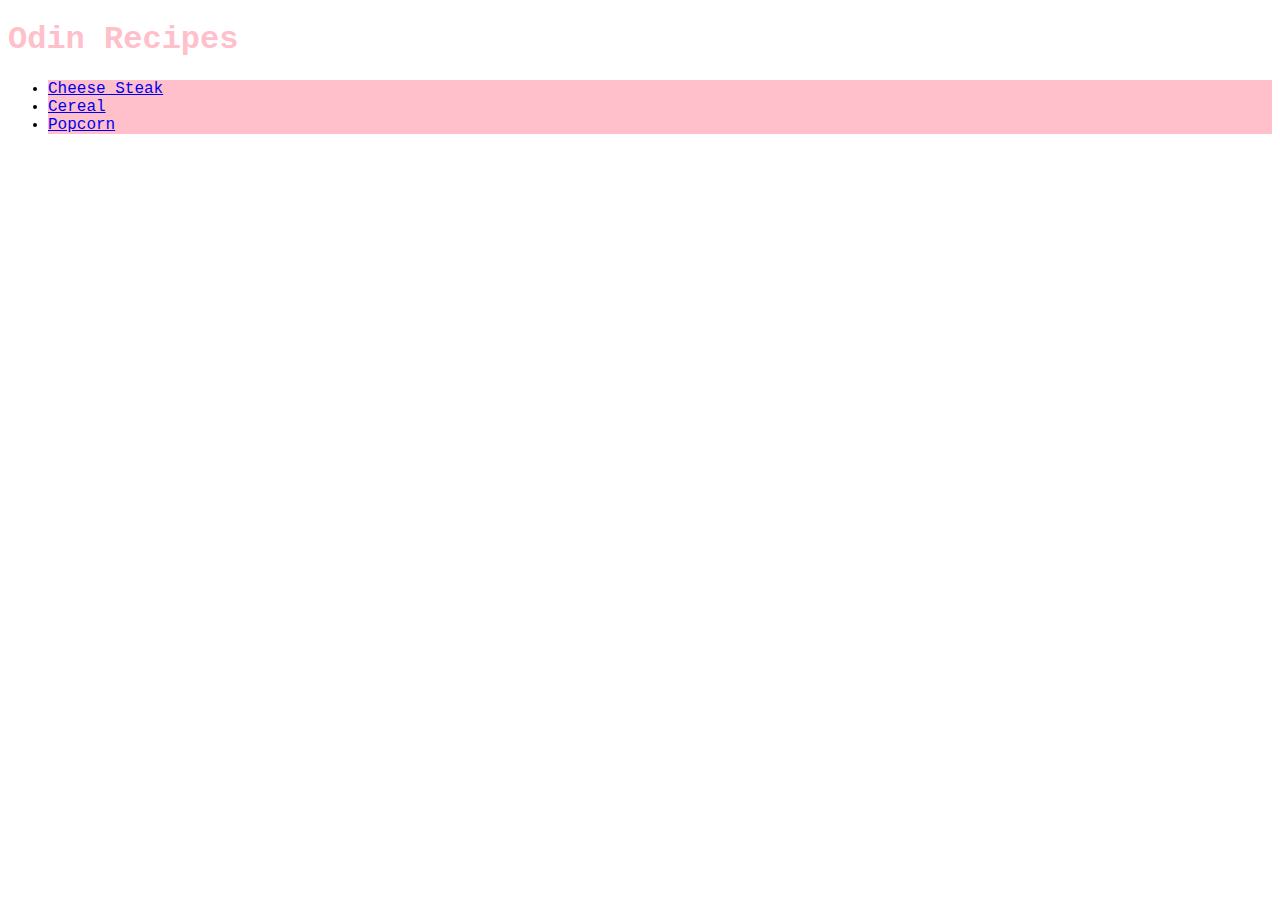
<file: index.html>
<!DOCTYPE html>
<html lang="en">
<head>
    <meta charset="UTF-8">
    <meta http-equiv="X-UA-Compatible" content="IE=edge">
    <meta name="viewport" content="width=device-width, initial-scale=1.0">
    <link rel="stylesheet" href="style.css">
    <title>Recipes</title>
</head>
<body>
    <h1 class="pink">Odin Recipes</h1>
    <ul>
        <li><a href="./recipes/cheese-steak.html">Cheese Steak</a></li>
        <li><a href="./recipes/cereal.html">Cereal</a></li>
        <li><a href="./recipes/popcorn.html">Popcorn</a></li>
    </ul>
    
</body>
</html>
</file>
<file: style.css>
body {
    font-family: 'Courier New', Courier, monospace;
}

.pink {
    color: pink;
}

li {
    background-color: pink;
}
</file>
